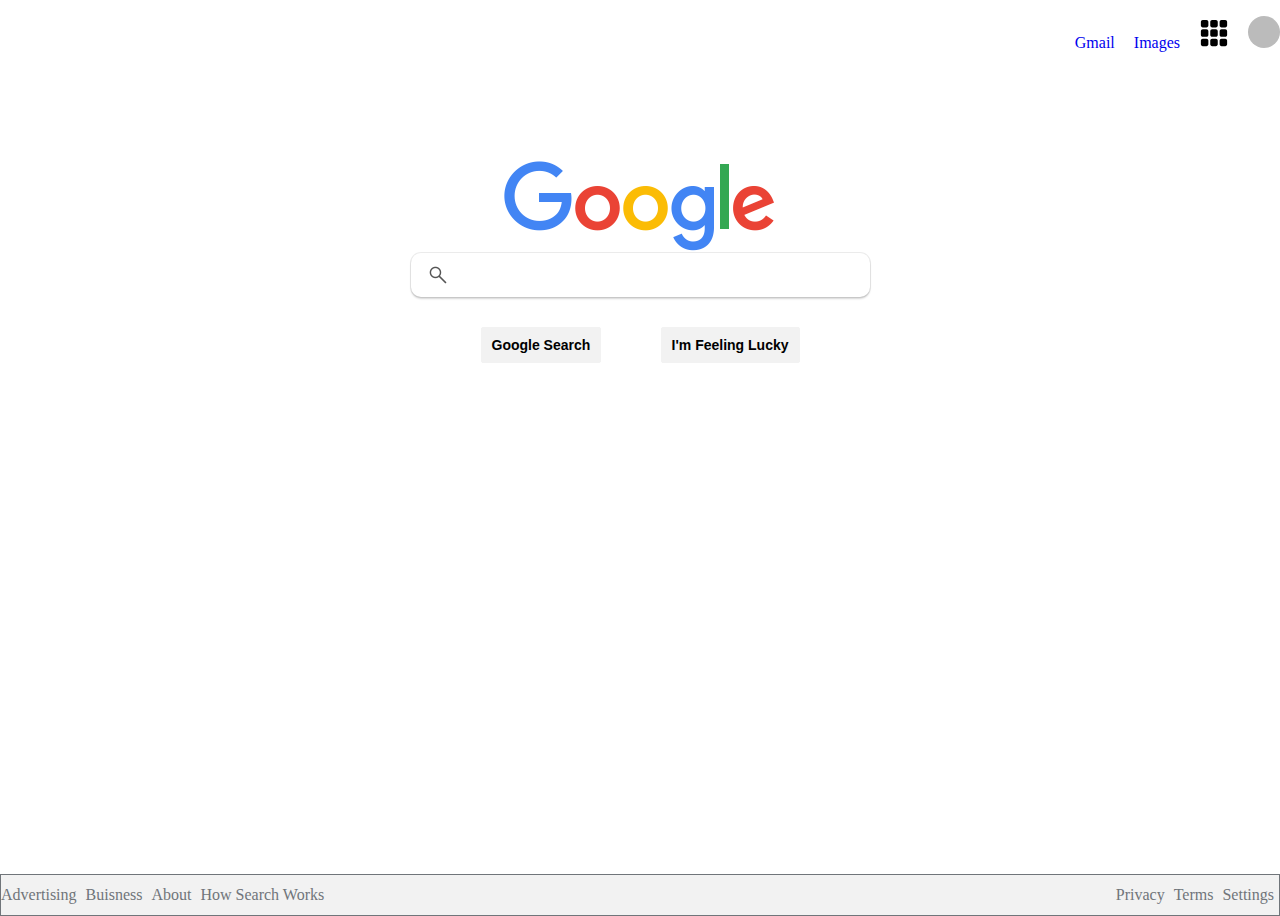
<file: index.html>
<!DOCTYPE html>
<html>
    <head>
        <meta charset="utf-8">
        <title>Google</title>
        <link rel="icon" type="images/x-icon" href="#">
        <link rel="stylesheet" type="text/css" href="css/main.css">
    </head>
    <body>
        <div class="google-navigation">
            <ul class="google-navigation--ul">
                <li><a href="#">Gmail</a></li>
                <li><a href="#">Images</a></li>
                <li><a href="#"><img class= "usergrid" src="images/grid-3x3.svg"></a></li>
                <li><a href="#"><span class="usericon"></span></a></li>
            </ul>
        </div>
        <main class="main-div">
        <div class="google-image--div">
            <img class="google-image" src="images/googlelogo_color_272x92dp.png">
        </div>
        <div class="searchform">
            <div class="searchbox">
                <img src="images/searchglass.png">
            </div>
            <div class="searchinput">
                <input id="input1" value="Google Search" type="submit">
                <input id="input2" value="I'm Feeling Lucky" type="submit">
            </div>
        </div>
        <div class="footer">
       
        <div class="advertise">
            <a href="#">Advertising</a>
            <a href="#">Buisness</a>
            <a href="#">About</a>
            <a href="#">How Search Works</a>
            <div class="privacy-terms">
                <a href="#">Privacy</a>
                <a href="#">Terms</a>
                <a href="#">Settings</a>
            </div>
        </div>
        </div>
        </main>
    </body>
</html>
</file>
<file: css/main.css>
html{
    height: 100%;
}
body{
    margin: 0;
    min-height: 100%;
    position: relative;
}
.google-navigation{
    display: block;
}

.google-navigation--ul {
    text-align: right;
}

.google-navigation--ul li{
    display: inline-block;
    list-style: none;
    padding-left: 15px;

}

.google-navigation--ul li a{
    text-decoration: none;
}

.usericon {
    height: 32px;
    width: 32px;
    background-color: #bbb;
    border-radius: 50%;
    display: inline-block;

}

.usergrid{
    height: 30px;
    width: 30px;

}

.main-div{
    display: block;
}
.google-image {
    display: block;
    margin-left: auto;
    margin-right: auto;
}
.google-image--div {
    display: block;
    margin-top: 109px;
}

.searchform {
    display: block;
    width: 459px;
    height: 140px;
    margin: 0 auto;
}

.searchbox {
    height: 44px;
    width: auto;
    line-height: 44px;
    border: none;
    border-radius: 10px;
    box-shadow: 0 2px 2px 0 rgba(0, 0, 0, 0.16), 0 0 0 1px rgba(0, 0, 0, 0.08);
    margin-bottom: 30px;
    font: 16px arial,sans-serif;
    padding-left: 17px;
   
}




.searchbox > img {
    display: inline-block;
    width: 20px;
    height: 20px;
    padding-top: 12px;
}

.searchinput input {
    display: inline-block;
    margin-left: auto;
    margin-right: auto;
}

.searchinput input[type='submit'] {
    border-radius: 2px;
    background: #f2f2f2;
    border: 1px solid #f2f2f2;
    padding: 8px 10px;
    font-weight: bold;
    font-size: 14px;
    height: 36px;
}

.searchinput input[type="submit"]:hover {
    box-shadow: 0 1px 1px rgba(0,0,0,0.1);
    background: #f8f8f8;
    border: 1px solid #c6c6c6;
    box-shadow: 0 1px 1px rgba(0,0,0,0.1);
    color: #222;
}

#input1 {
    float: left;
    margin-left: 70px;
}

#input2 {
    float: right;
    margin-right: 70px;
}



.advertise {
    display: block;
    border: 1px solid #70757a;
    background: #f2f2f2;
}

.advertise a {
    color: #70757a;
    margin: 0;
    display: inline-block;
    text-decoration: none;
    padding-right: 5px;
    line-height: 40px;
}

.privacy-terms {
    display:inline-block ;
    text-align: right;
    float: right;
    
}

.footer {
    position: absolute;
    bottom: 0;
    width: 100%;
    display: block;
}
</file>
